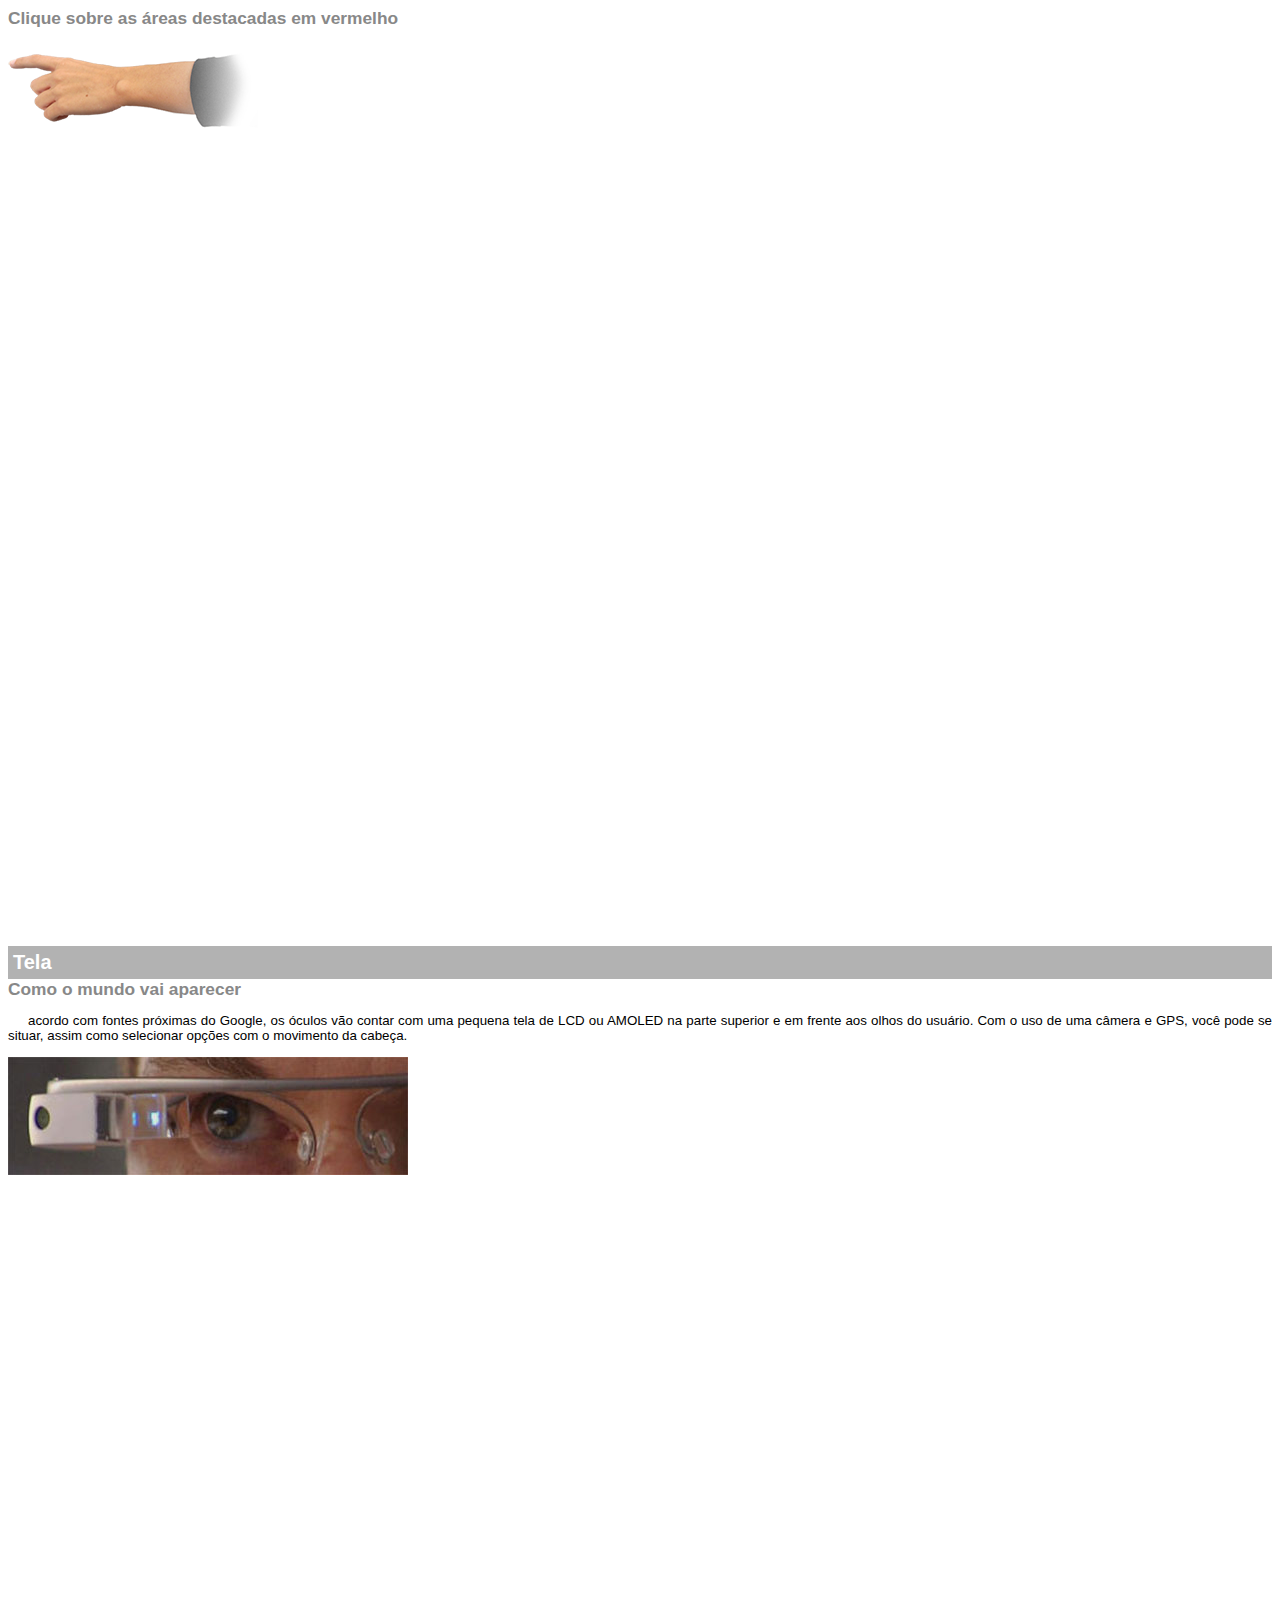
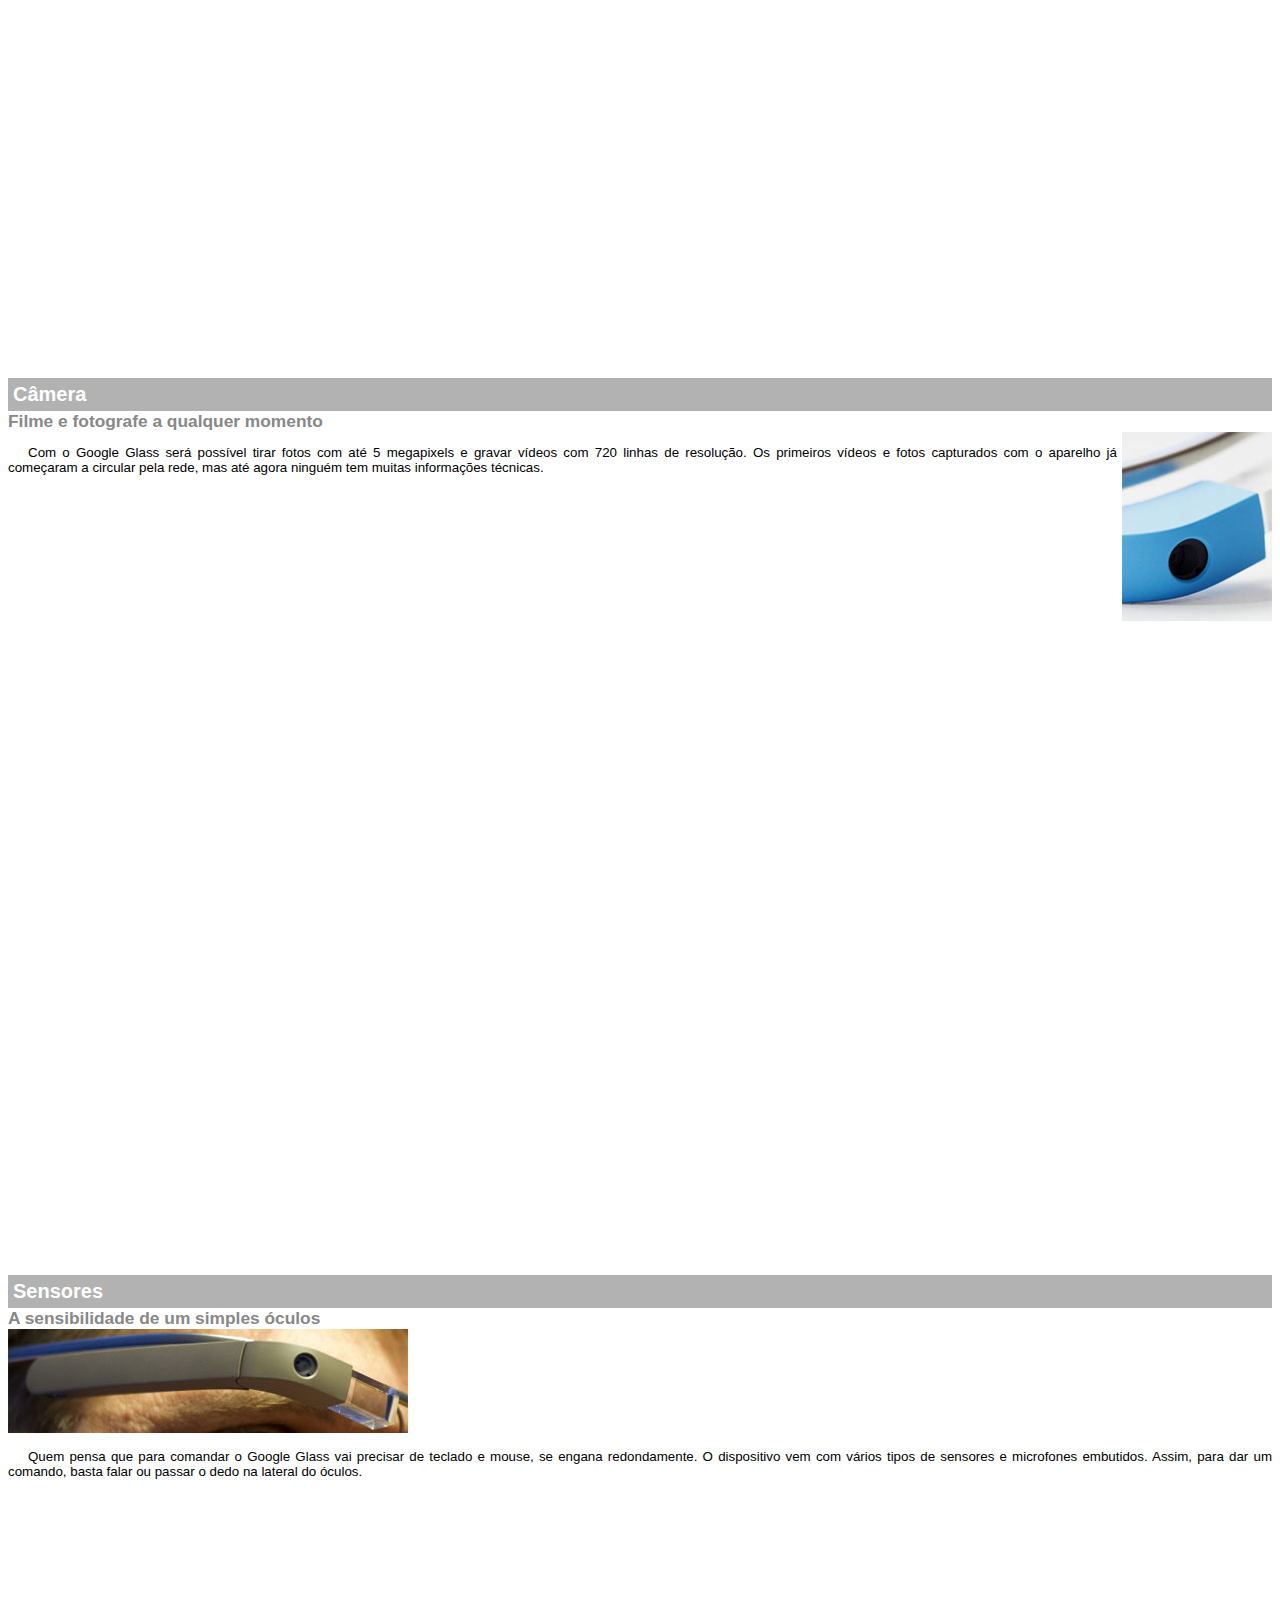
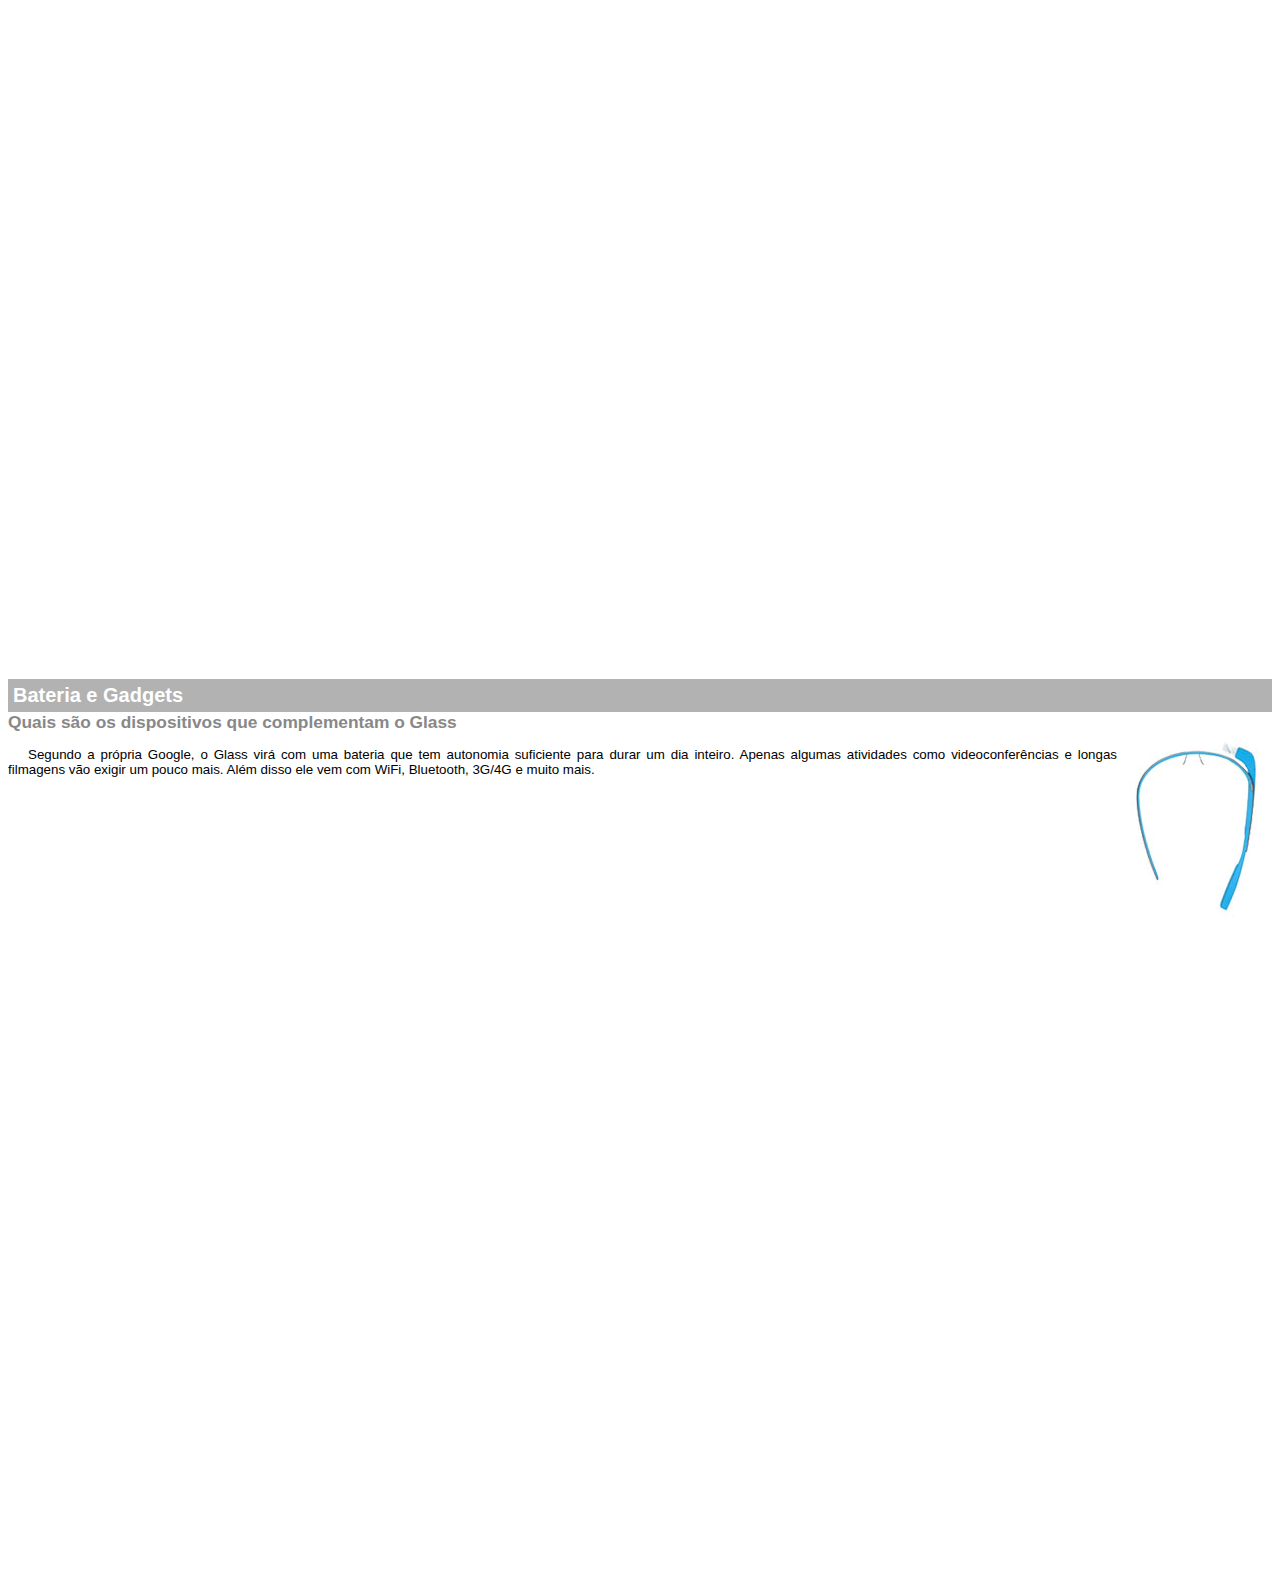
<file: google-glass.html>
<!DOCTYPE html>
<html>

<head>
    <meta charset="UTF-8" />
    <title>Informações sobre Google Glass</title>
    <style>
        body {
            font-family: Arial;
            font-size: 10pt;
        }
        
        p {
            text-align: justify;
            text-indent: 20px;
        }
        
        article h1 {
            font-size: 15pt;
            color: #ffffff;
            background-color: rgba(0, 0, 0, .3);
            padding: 5px;
            margin: 0px;
        }
        
        article h2 {
            font-size: 13pt;
            color: #888888;
            margin: 0px;
        }
        
        article {
            margin-bottom: 800px;
        }
        
        img.img-dir {
            display: block;
            float: right;
            margin-left: 5px;
        }
    </style>

</head>

<body>

    <article id="topo">
        <header>
            <h2>Clique sobre as áreas destacadas em vermelho</h2>
        </header><img src="mao.png" alt="Mao apontando para a esquerda"></article>
    <article id="tela">
        <header>
            <h1>Tela</h1>
            <h2> Como o mundo vai aparecer</h2>
        </header>
        <p> acordo com fontes próximas do Google, os óculos vão contar com uma pequena tela de LCD ou AMOLED na parte superior e em frente aos olhos do usuário. Com o uso de uma câmera e GPS, você pode se situar, assim como selecionar opções com o movimento
            da cabeça.</p><img src="det-tela.jpg" alt="Tela do Google Glass"> </article>
    <article id="camera">
        <h1>Câmera </h1>
        <h2> Filme e fotografe a qualquer momento</h2> <img src="det-camera.jpg" class="img-dir" alt="Camera do Google Glass">
        <p>Com o Google Glass será possível tirar fotos com até 5 megapixels e gravar vídeos com 720 linhas de resolução. Os primeiros vídeos e fotos capturados com o aparelho já começaram a circular pela rede, mas até agora ninguém tem muitas informações
            técnicas.
        </p>
    </article>
    <article id="sensores">
        <header>
            <h1>Sensores</h1>
            <h2> A sensibilidade de um simples óculos</h2>
        </header>
        <img src="det-touch.jpg" alt="Sensores do Google Glass">
        <P>Quem pensa que para comandar o Google Glass vai precisar de teclado e mouse, se engana redondamente. O dispositivo vem com vários tipos de sensores e microfones embutidos. Assim, para dar um comando, basta falar ou passar o dedo na lateral do
            óculos.
        </P>
    </article>
    <article id="gadgets">
        <header>
            <h1>Bateria e Gadgets </h1>
            <h2> Quais são os dispositivos que complementam o Glass</h2>
        </header> <img src="det-bateria.jpg" class="img-dir" alt="Bateria e Gadgets do Google Glass">
        <p>Segundo a própria Google, o Glass virá com uma bateria que tem autonomia suficiente para durar um dia inteiro. Apenas algumas atividades como videoconferências e longas filmagens vão exigir um pouco mais. Além disso ele vem com WiFi, Bluetooth,
            3G/4G e muito mais.</p>
    </article>
</body>

</html>
</file>
